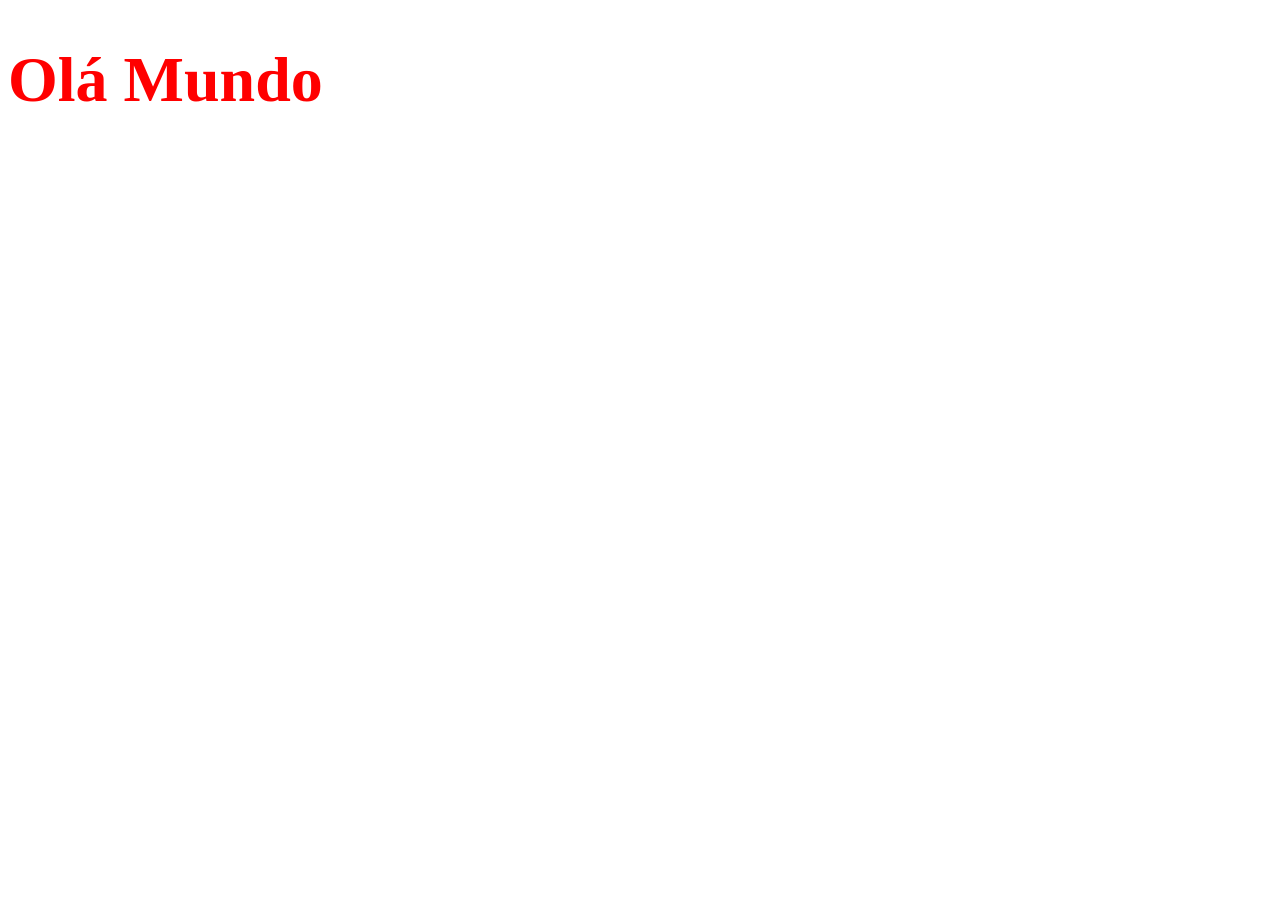
<file: exercicio-02/index.html>
<!DOCTYPE html>
<html lang="pt-br">

<head>
  <meta charset="UTF-8">
  <meta name="viewport" content="width=device-width, initial-scale=1.0">
  <title>Prática 01 - Exercício 02</title>
</head>

<body>
  <!-- Estilos em linha -->
  <h1 style="color: red; font-size: 4rem; font-family: Verdana">
    Olá Mundo
  </h1>
</body>

</html>
</file>
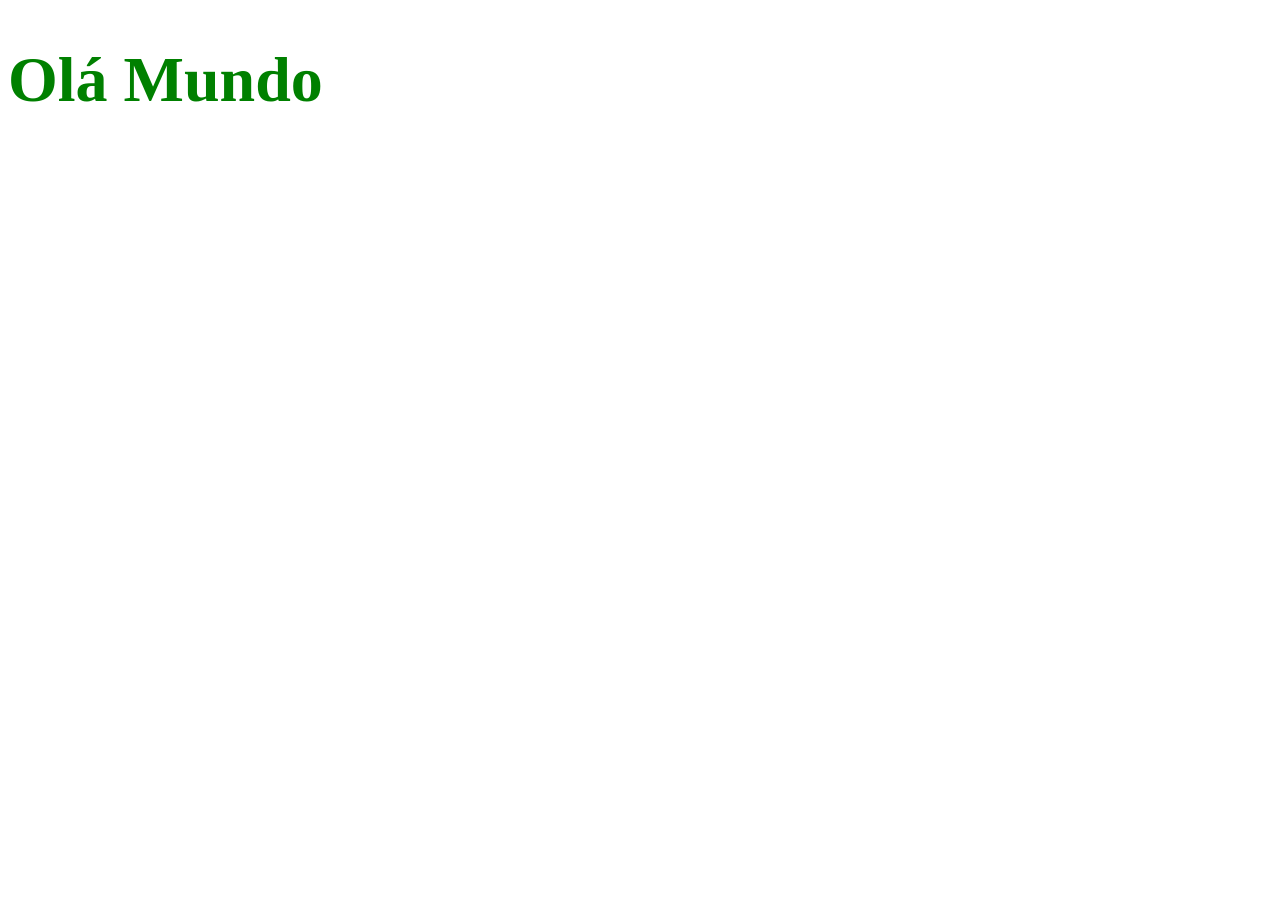
<file: exercicio-03/index.html>
<!DOCTYPE html>
<html lang="pt-br">

<head>
  <meta charset="UTF-8">
  <meta name="viewport" content="width=device-width, initial-scale=1.0">
  <title>Prática 01 - Exercício 03</title>

  <style>
    
    h1 {
      color: green;
      font-size: 4rem;
      font-family: Verdana;
    }
  </style>
</head>

<body>
 
  <h1>
    Olá Mundo
  </h1>
</body>

</html>
</file>
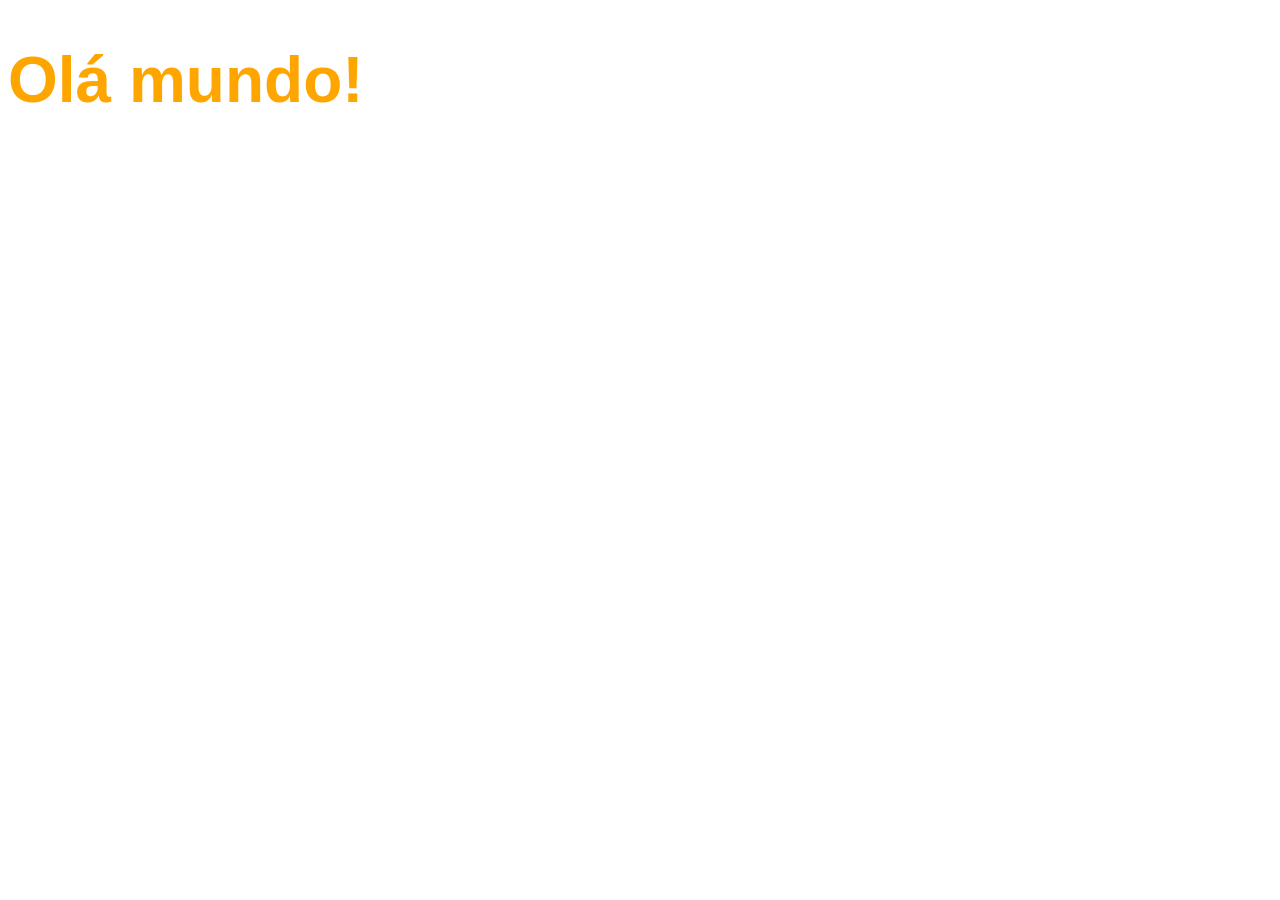
<file: exercicio-04/index.html>
<!DOCTYPE html>
<html lang="pt-br">

<head>
  <meta charset="UTF-8">
  <meta name="viewport" content="width=device-width, initial-scale=1.0">
  <title>Prática 01 - Exercício 04</title>
  <link rel="stylesheet" href="pratica01exercicio04.css">
</head>

<body>
  <h1>
    Olá mundo!
  </h1>
</body>

</html>
</file>
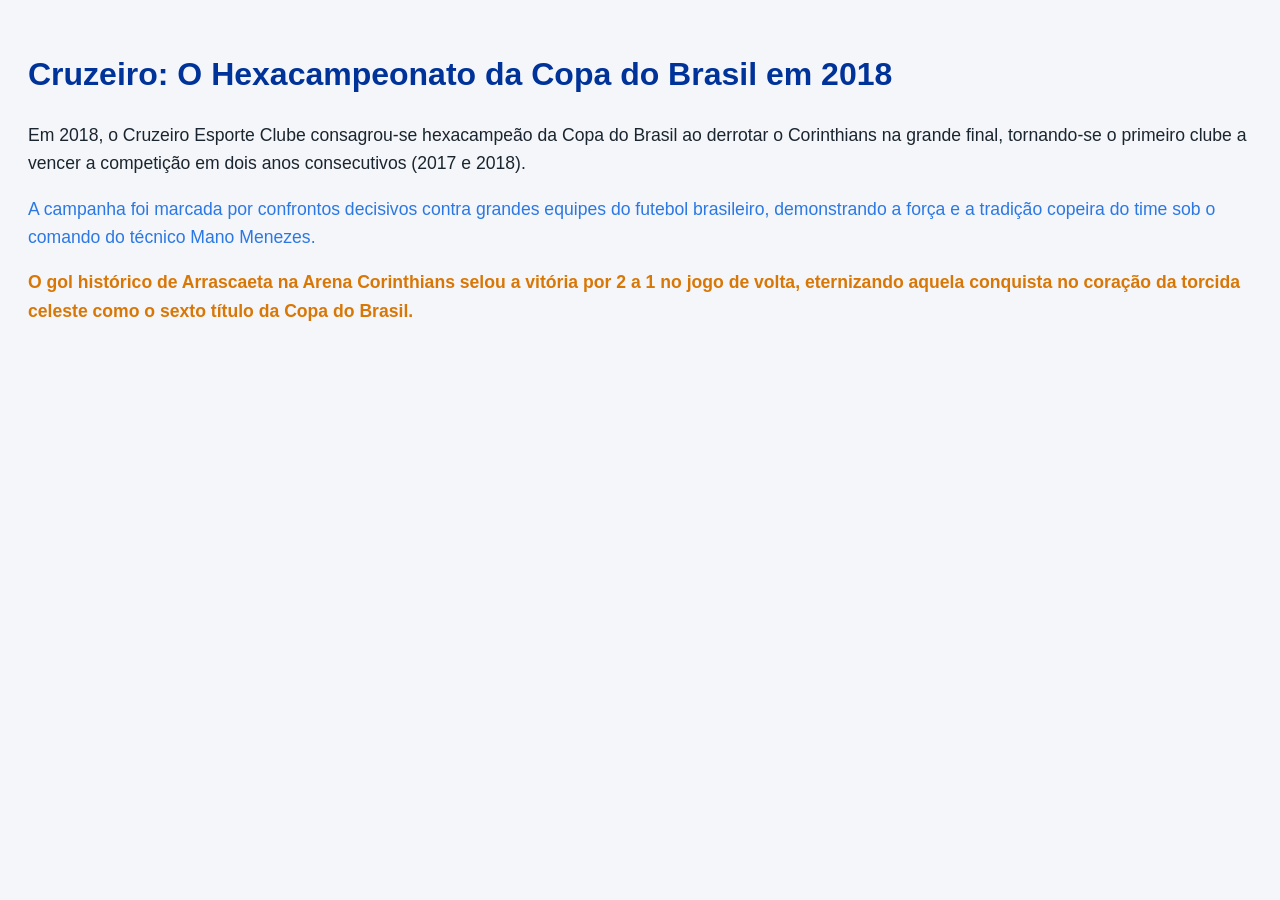
<file: pratica01temalivre.html/index.html>
<!DOCTYPE html>
<html lang="pt-br">

<head>
  <meta charset="UTF-8">
  <meta name="viewport" content="width=device-width, initial-scale=1.0">
  <title>Cruzeiro - Hexacampeão da Copa do Brasil 2018</title>
  <link rel="stylesheet" href="pratica01temalivre.css">
</head>

<body>

  <h1>Cruzeiro: O Hexacampeonato da Copa do Brasil em 2018</h1>

  <p class="paragrafo-1">
    Em 2018, o Cruzeiro Esporte Clube consagrou-se hexacampeão da Copa do Brasil ao derrotar o Corinthians na grande final, tornando-se o primeiro clube a vencer a competição em dois anos consecutivos (2017 e 2018).
  </p>

  <p class="paragrafo-2">
    A campanha foi marcada por confrontos decisivos contra grandes equipes do futebol brasileiro, demonstrando a força e a tradição copeira do time sob o comando do técnico Mano Menezes.
  </p>

  <p class="paragrafo-3">
    O gol histórico de Arrascaeta na Arena Corinthians selou a vitória por 2 a 1 no jogo de volta, eternizando aquela conquista no coração da torcida celeste como o sexto título da Copa do Brasil.
  </p>

</body>

</html>
</file>
<file: exercicio-04/pratica01exercicio04.css>
h1 {
  color: orange;
  font-size: 4rem;
  font-family: 'Segoe UI', Tahoma, Geneva, Verdana, sans-serif;
}
</file>
<file: pratica01temalivre.html/pratica01temalivre.css>
body {
  font-family: Arial, sans-serif;
  background-color: #f4f6f9;
  padding: 20px;
  line-height: 1.6;
}


h1 {
  color: #003399; 
  font-size: 2rem;
  margin-bottom: 20px;
}

.paragrafo-1 {
  color: #1a252f; 
  font-size: 1.1rem;
}

.paragrafo-2 {
  color: #2b78e4; 
  font-size: 1.1rem;
}

.paragrafo-3 {
  color: #d97706; 
  font-size: 1.1rem;
  font-weight: bold;
}
</file>
